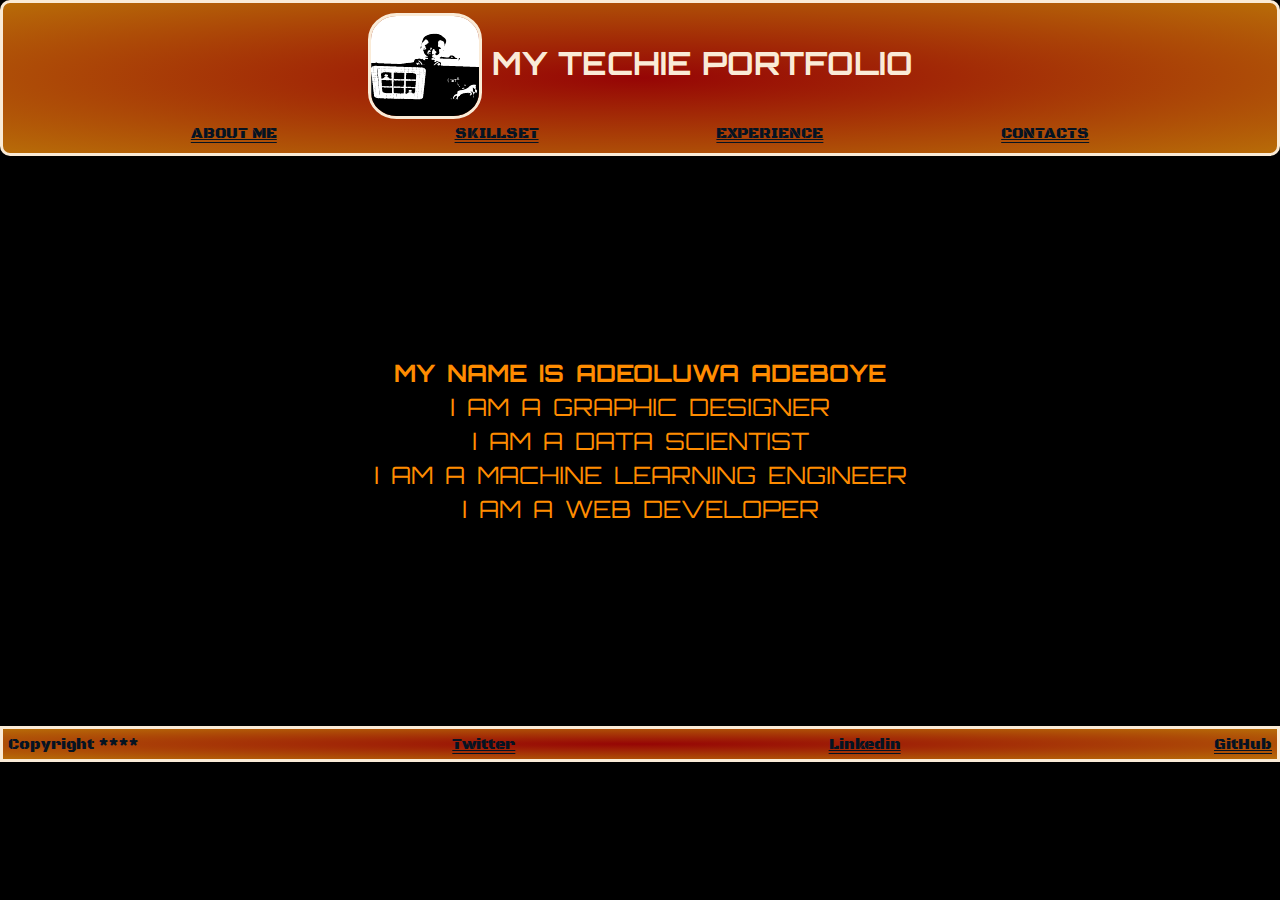
<file: index.html>
<!DOCTYPE html>
<html lang="en">
<head>
    <meta charset="UTF-8">
    <meta name="viewport" content="width=device-width, initial-scale=1.0">
    <!--A meta element used to specify the author of this HTML document-->
    <meta name="author" content="Adeoluwa Adeboye">
    <!--A description of the web page-->
    <meta name="description" content="This website is designed as a way of applying my knowledge of HTML, CSS and JavaScript">

    <title>PORTFOLIO PAGE</title>

    <!--Link to the google font selected-->
    <link href="https://fonts.googleapis.com/css?family=Orbitron:900&display=swap" rel="stylesheet">
    <link href="https://fonts.googleapis.com/css?family=Black+Ops+One&display=swap" rel="stylesheet">
    
    <!--Linking my CSS file-->
    <link href="styles/style_1.css" rel="stylesheet">
   
</head>

<body>

 <header>
   <div class="title-logo"> 
      <section class="logo">
  
          <img title="MY_LOGO" alt="MY_LOGO" src="images/LOGO_100PX.png" >
  
      </section>
      
      <section class="title">
          <h1>MY TECHIE PORTFOLIO</h1>
      </section>
  
      
  
  </div>
     <nav>

        <a href="HTML_pages/aboutme.html" title="ABOUT ME" target=""> <p> ABOUT ME </p> </a> 
        <a href="HTML_pages/skillset.html" title="SKILLSET" target=""> <p> SKILLSET </p> </a>
        <a href="HTML_pages/experience.html" title="EXPERIENCE" target=""> <p> EXPERIENCE </p> </a>
        <a href="HTML_pages/contact.html" title="CONTACTS" target=""> <p> CONTACTS </p> </a> 

     </nav>

 </header>   

 <main>
    
    <h2>MY NAME IS ADEOLUWA ADEBOYE</h2>
    <P>I AM A GRAPHIC DESIGNER</P>
    <p>I AM A DATA SCIENTIST</p>
    <P>I AM A MACHINE LEARNING ENGINEER</P>
    <P>I AM A WEB DEVELOPER</P>

 </main>

 <footer>

    <p>Copyright ****</p>

    <a href="https://twitter.com/adeneye97" title="My Twitter Page" target="_blank"> <p>Twitter</p> </a>
    <a href="https://www.linkedin.com/in/adeoluwa-adeboye-051057146/" title="My Linkedin Page" target="_blank"> <p> Linkedin </p> </a>
    <a href="https://github.com/JUGG097" title="My GitHub Page" target="_blank"> <p> GitHub</p> </a>
    
 </footer>
    
</body>

</html>
</file>
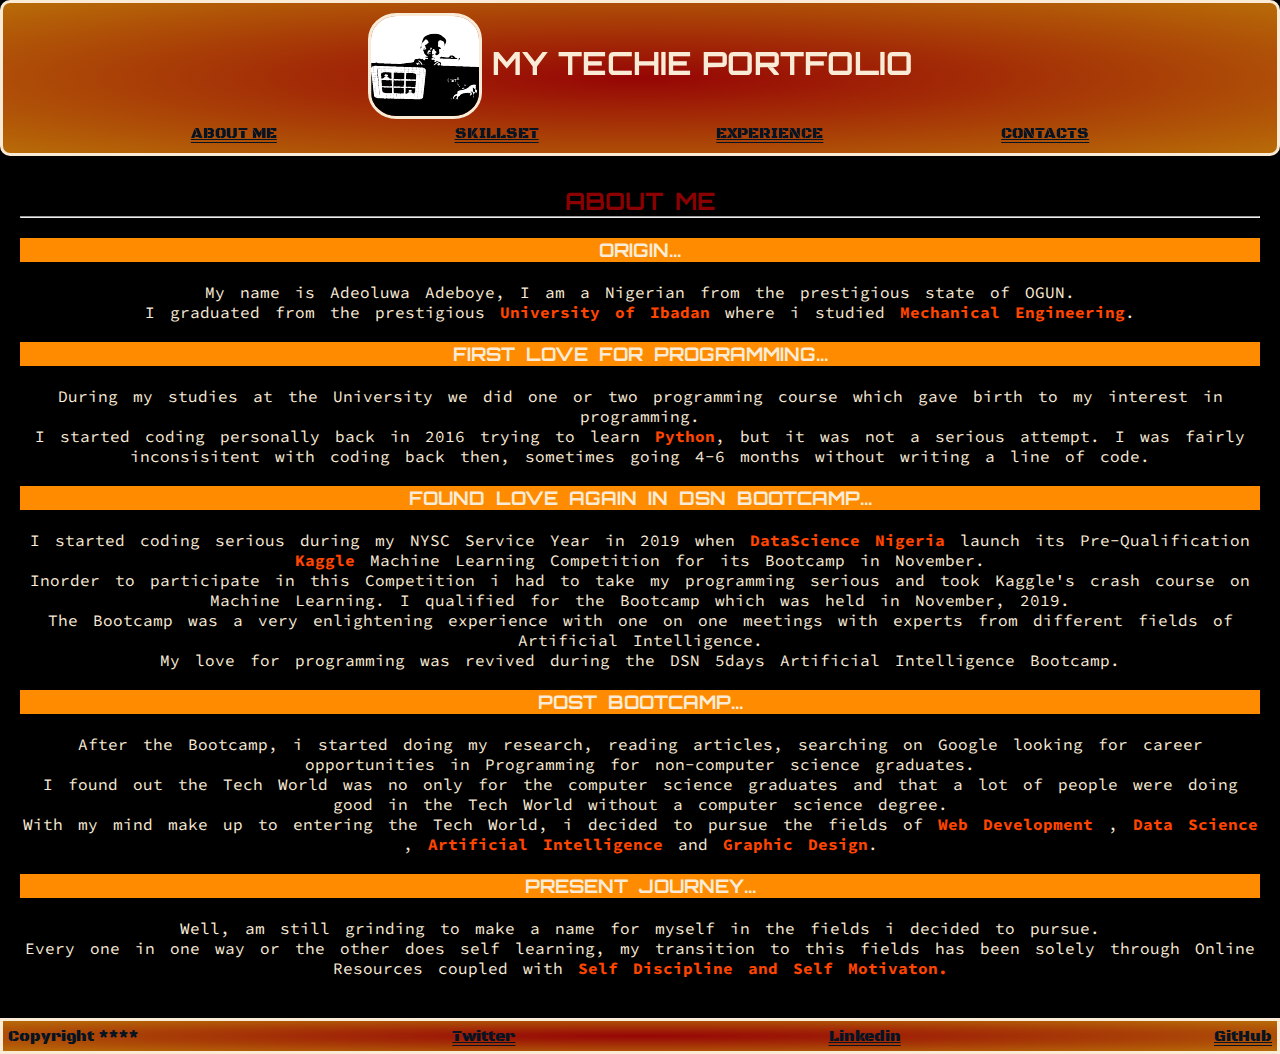
<file: HTML_pages/aboutme.html>
<!DOCTYPE html>
<html lang="en">
<head>
    <meta charset="UTF-8">
    <meta name="viewport" content="width=device-width, initial-scale=1.0">
    <!--AUTHOR OF THIS HTML-->
    <meta name="author" content="Adeoluwa Adeboye">
    <!--DESCRIPTION OF HTML FILE-->
    <meta name="description" content=" This Webpage talks about my history, personality and so on">

    <title>ABOUT ME</title>

    <!--LINK to CSS-->
    <link rel="stylesheet" href="../styles/style_about_me.css">

    <!--LINK TO GOOGLE FONTS-->
    <link href="https://fonts.googleapis.com/css?family=Orbitron:900&display=swap" rel="stylesheet">
    <link href="https://fonts.googleapis.com/css?family=Black+Ops+One&display=swap" rel="stylesheet">
    <link href="https://fonts.googleapis.com/css?family=Source+Code+Pro:300&display=swap" rel="stylesheet">


    
</head>

<body>

    <header>

        <div class="title-logo"> 
            <section class="logo">
        
                <img title="MY_LOGO" alt="MY_LOGO" src="../images/LOGO_100PX.png" >
        
            </section>
            
            <section class="title">
                <a href="../index.html" title="Landing Page"> <h1>MY TECHIE PORTFOLIO</h1> </a>
            </section>
        
            
        
        </div>
         
         <nav>
    
            <a href="aboutme.html" title="ABOUT ME"> <p> ABOUT ME </p> </a> 
            <a href="skillset.html" title="SKILLSET" target=""> <p> SKILLSET </p> </a>
            <a href="experience.html" title="EXPERIENCE" target=""> <p> EXPERIENCE </p> </a>
            <a href="contact.html" title="CONTACTS" target=""> <p> CONTACTS </p> </a> 

         </nav>

    </header>

    <main>

        <h2>ABOUT ME</h2>
        <hr>
        <br>

        <h3>ORIGIN...</h3>
        <br>
        <p>My name is Adeoluwa Adeboye, I am a Nigerian from the prestigious state of OGUN.</p>
        <p>I graduated from the prestigious <b>University of Ibadan</b> where i studied <b>Mechanical Engineering</b>.</p>
        <br>

        <h3>FIRST LOVE FOR PROGRAMMING...</h3>
        <br>
        <p>During my studies at the University we did one or two programming course which gave birth to my interest in programming.</p>
        <p>I started coding personally back in 2016 trying to learn <b> Python</b>, but it was not a serious attempt. I was fairly inconsisitent with coding back then, sometimes going 4-6 months without writing a 
            line of code.
        </p>
        <br>

        <h3>FOUND LOVE AGAIN IN DSN BOOTCAMP...</h3>
        <br>
        <p>I started coding serious during my NYSC Service Year in 2019 when <b> DataScience Nigeria</b> launch its Pre-Qualification <b> Kaggle</b> Machine Learning Competition for its 
            Bootcamp in November.</p>
        <p>Inorder to participate in this Competition i had to take my programming serious and took Kaggle's crash course on Machine Learning. I qualified for the Bootcamp
            which was held in November, 2019.
        </p>
        <p>The Bootcamp was a very enlightening experience with one on one meetings with experts from different fields of Artificial Intelligence.</p>
        <p>My love for programming was revived during the DSN 5days Artificial Intelligence Bootcamp.</p>
        <br>

        <h3>POST BOOTCAMP...</h3>
        <br>
        <p> After the Bootcamp, i started doing my research, reading articles, searching on Google looking for career opportunities in Programming for non-computer science graduates.
        </p>
        <p>I found out the Tech World was no only for the computer science graduates and that a lot of people were doing good in the Tech World without a computer science degree.</p>
        <p>With my mind make up to entering the Tech World, i decided to pursue the fields of <b> Web Development </b>,<b> Data Science </b>, <b>Artificial Intelligence</b> and <b>Graphic Design</b>.</p>
        <br>

        <h3>PRESENT JOURNEY...</h3>
        <br>
        <p>Well, am still grinding to make a name for myself in the fields i decided to pursue.</p>
        <p>Every one in one way or the other does self learning, my transition to this fields has been solely through Online Resources coupled with 
            <b> Self Discipline and Self Motivaton.</b> 
        </p>
        <br>
        
       

    </main>

    <footer>
        
    <p>Copyright ****</p>

    <a href="https://twitter.com/adeneye97" title="My Twitter Page" target="_blank"> <p>Twitter</p> </a>
    <a href="https://www.linkedin.com/in/adeoluwa-adeboye-051057146/" title="My Linkedin Page" target="_blank"> <p> Linkedin </p> </a>
    <a href="https://github.com/JUGG097" title="My GitHub Page" target="_blank"> <p> GitHub</p> </a>

    </footer>
    
</body>

</html>
</file>
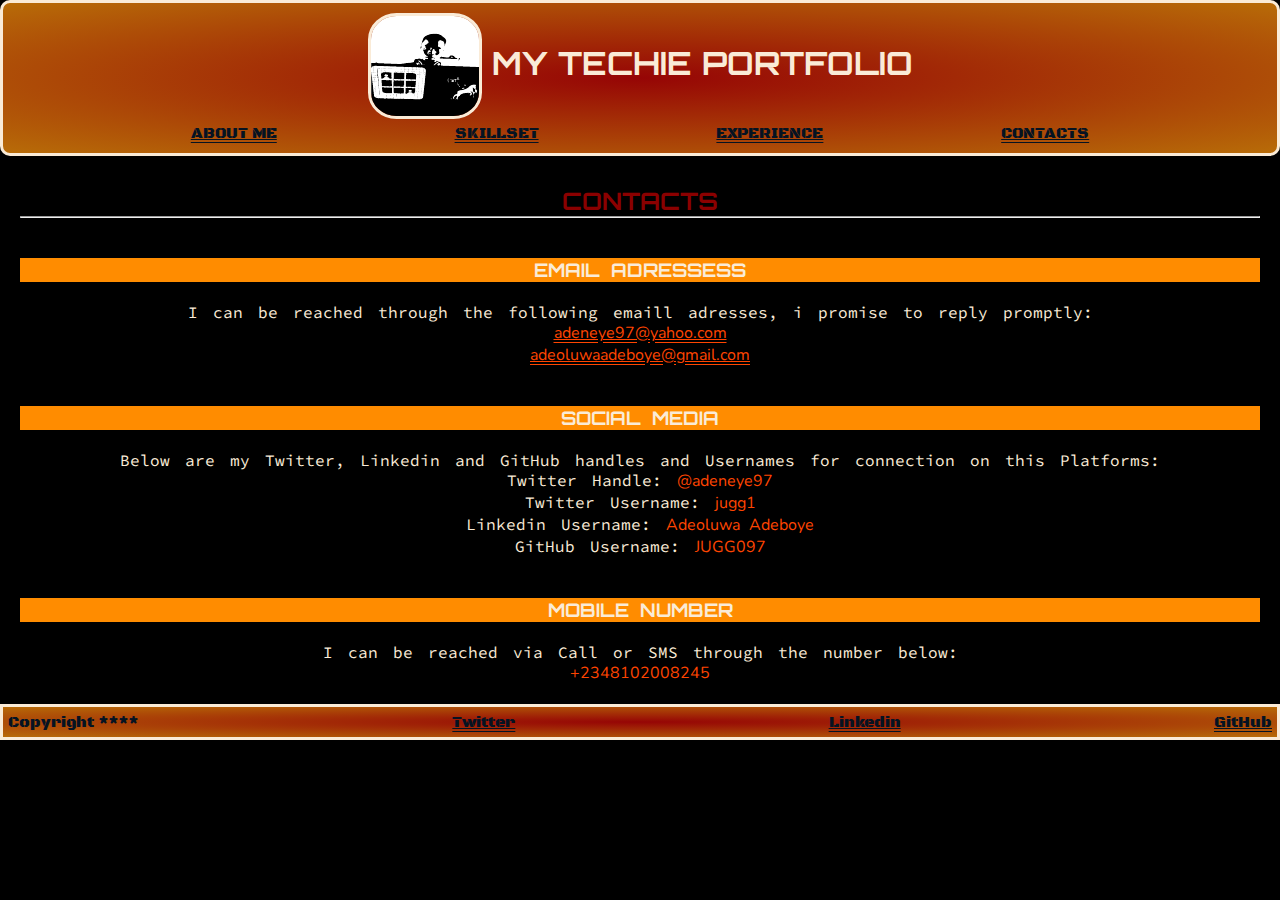
<file: HTML_pages/contact.html>
<!DOCTYPE html>
<html lang="en">
<head>
    <meta charset="UTF-8">
    <meta name="viewport" content="width=device-width, initial-scale=1.0">
    <!--AUTHOR OF THIS HTML-->
    <meta name="author" content="Adeoluwa Adeboye">
    <!--DESCRIPTION OF HTML FILE-->
    <meta name="description" content="This Webpage provides a list of platforms i can reached by">

    <title>CONTACTS</title>

    <!--LINK to CSS-->
    <link rel="stylesheet" href="../styles/style_contact.css">

    <!--LINK TO GOOGLE FONTS-->
    <link href="https://fonts.googleapis.com/css?family=Orbitron:900&display=swap" rel="stylesheet">
    <link href="https://fonts.googleapis.com/css?family=Black+Ops+One&display=swap" rel="stylesheet">
    <link href="https://fonts.googleapis.com/css?family=Source+Code+Pro:300&display=swap" rel="stylesheet">
    <link href="https://fonts.googleapis.com/css?family=Nunito&display=swap" rel="stylesheet"


    
</head>

<body>

    <header>

        <div class="title-logo"> 
            <section class="logo">
        
                <img title="MY_LOGO" alt="MY_LOGO" src="../images/LOGO_100PX.png" >
        
            </section>
            
            <section class="title">
                <a href="../index.html" title="Landing Page"> <h1>MY TECHIE PORTFOLIO</h1> </a>
            </section>
        
            
        
        </div>
         
         <nav>
    
            <a href="aboutme.html" title="ABOUT ME" target=""> <p> ABOUT ME </p> </a> 
            <a href="skillset.html" title="SKILLSET" target=""> <p> SKILLSET </p> </a>
            <a href="experience.html" title="EXPERIENCE" target=""> <p> EXPERIENCE </p> </a>
            <a href="contact.html" title="CONTACTS" target=""> <p> CONTACTS </p> </a> 
    
         </nav>

    </header>

    <main>

        <h2>CONTACTS</h2>

        <hr>
        <br>
        <br>

        <h3>EMAIL ADRESSESS</h3>
        <br>
        <p>I can be reached through the following emaill adresses, i promise to reply promptly:</p>
        <p> <a href="mailto:adeneye97@yahoo.com"> adeneye97@yahoo.com </a> </p>
        <p> <a href="mailto:adeoluwaadeboye@gmail.com"> adeoluwaadeboye@gmail.com</a> </p>

        <br>
        <br>

        <h3>SOCIAL MEDIA</h3>
        <br>
        <p>Below are my Twitter, Linkedin and GitHub handles and Usernames for connection on this Platforms:</p>
        <p>Twitter Handle: <span> @adeneye97 </span> </p>
        <p>Twitter Username: <span> jugg1 </span> </p>
        <p>Linkedin Username: <span> Adeoluwa Adeboye </span> </p>
        <p>GitHub Username: <span> JUGG097 </span> </p>


        <br>
        <br>

        <h3>MOBILE NUMBER</h3>
        <br>
        <p>I can be reached via Call or SMS through the number below:</p>
        <p> <span> +2348102008245 </span> </p>

    </main>


    <footer>
        
        <p>Copyright ****</p>
    
        <a href="https://twitter.com/adeneye97" title="My Twitter Page" target="_blank"> <p>Twitter</p> </a>
        <a href="https://www.linkedin.com/in/adeoluwa-adeboye-051057146/" title="My Linkedin Page" target="_blank"> <p> Linkedin </p> </a>
        <a href="https://github.com/JUGG097" title="My GitHub Page" target="_blank"> <p> GitHub</p> </a>
    
        </footer>
        
</body>
</file>
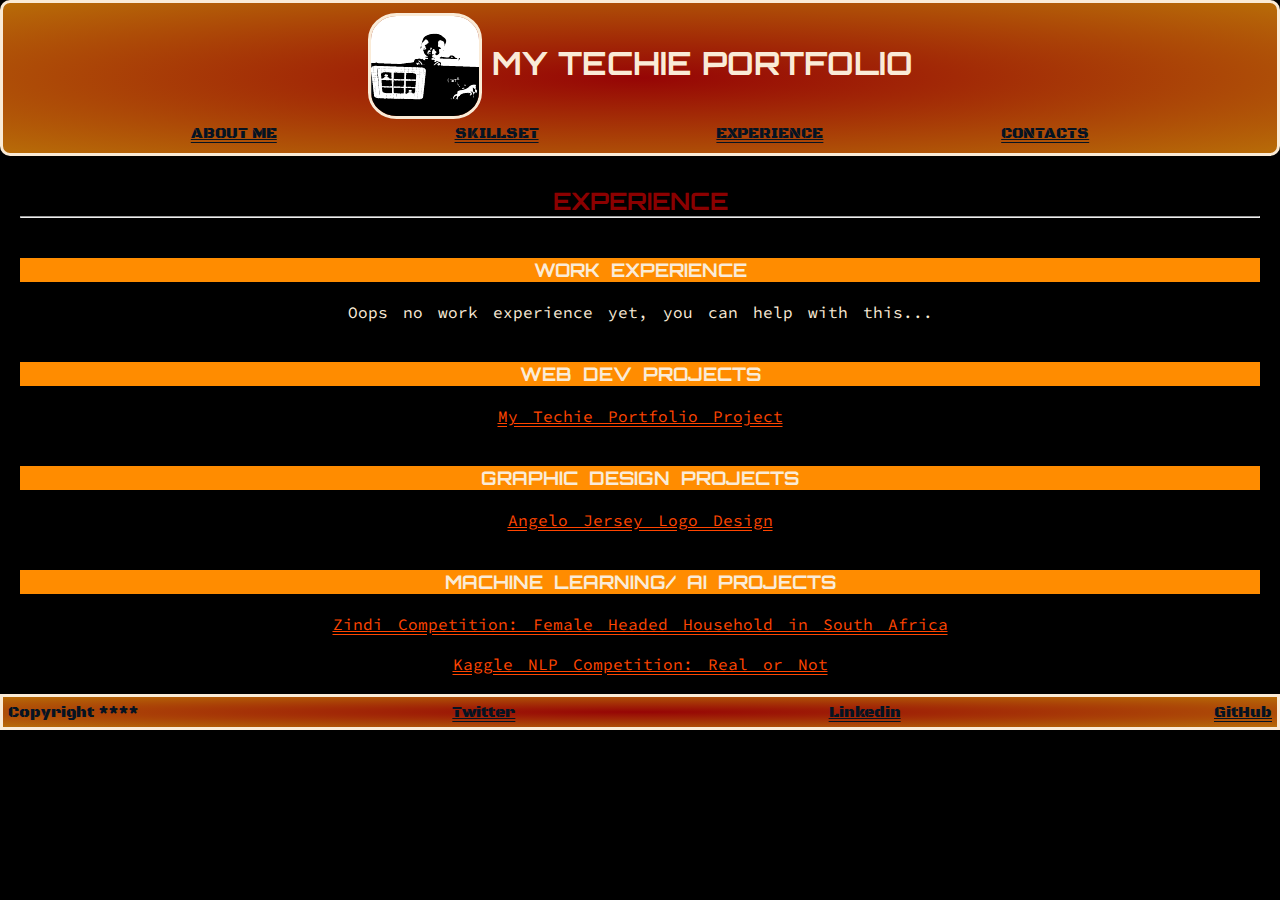
<file: HTML_pages/experience.html>
<!DOCTYPE html>
<html lang="en">
<head>
    <meta charset="UTF-8">
    <meta name="viewport" content="width=device-width, initial-scale=1.0">
    <!--AUTHOR OF THIS HTML-->
    <meta name="author" content="Adeoluwa Adeboye">
    <!--DESCRIPTION OF HTML FILE-->
    <meta name="description" content="This Webpage provides an overview of my experiences and achievements in the tech field">

    <title>EXPERIENCE</title>

    <!--LINK to CSS-->
    <link rel="stylesheet" href="../styles/style_exp.css">

    <!--LINK TO GOOGLE FONTS-->
    <link href="https://fonts.googleapis.com/css?family=Orbitron:900&display=swap" rel="stylesheet">
    <link href="https://fonts.googleapis.com/css?family=Black+Ops+One&display=swap" rel="stylesheet">
    <link href="https://fonts.googleapis.com/css?family=Source+Code+Pro:300&display=swap" rel="stylesheet">
    <link href="https://fonts.googleapis.com/css?family=Nunito&display=swap" rel="stylesheet">


    
</head>

<body>

    <header>

        <div class="title-logo"> 
            <section class="logo">
        
                <img title="MY_LOGO" alt="MY_LOGO" src="../images/LOGO_100PX.png" >
        
            </section>
            
            <section class="title">
                <a href="../index.html" title="Landing Page"> <h1>MY TECHIE PORTFOLIO</h1> </a>
            </section>
        
            
        
        </div>
         
         <nav>
    
            <a href="aboutme.html" title="ABOUT ME" target=""> <p> ABOUT ME </p> </a> 
            <a href="skillset.html" title="SKILLSET" target=""> <p> SKILLSET </p> </a>
            <a href="experience.html" title="EXPERIENCE" target=""> <p> EXPERIENCE </p> </a>
            <a href="contact.html" title="CONTACTS" target=""> <p> CONTACTS </p> </a> 
    
         </nav>

    </header>

    <main>

        <h2>EXPERIENCE</h2>
        <hr>
        <br>
        <br>

        <h3> WORK EXPERIENCE</h3>
        <br>
        <p>Oops no work experience yet, you can help with this...</p>
        <br>
        <br>


        <h3>WEB DEV PROJECTS</h3>
        <br>
        <div class="projects">
           <a href="https://github.com/JUGG097/PORTFOLIO_WEBPAGE" title="My Techie Portfolio Project" target="_blank"> <p>My Techie Portfolio Project</p> </a>
        </div>
        <br>
        <br>

        <h3>GRAPHIC DESIGN PROJECTS</h3>
        <br>
        <div class="projects">
           <a href="https://github.com/JUGG097/LOGO-DESIGN" title="Angelo Jersey" target="_blank"> <p>Angelo Jersey Logo Design</p> </a>

        </div>
        <br>
        <br>

        <h3>MACHINE LEARNING/ AI PROJECTS</h3>
        <br>
        <div class="projects">
           <a href="https://github.com/JUGG097/ZINDI-COMPETITION-Womxn-in-Big-Data-South-Africa-Female-Headed-Households-in-South-Africa" title="Zindi Competition" target="_blank"> <p>Zindi Competition: Female Headed Household in South Africa </p> </a>

        </div>
        <br>

        <div class="projects">
            <a href="https://github.com/JUGG097/Kaggle-NLP-Competition-Real-or-Not" title="Kaggle Competition" target="_blank"> <p> Kaggle NLP Competition: Real or Not</p> </a>
 
         </div>

    </main>


    <footer>
        
        <p>Copyright ****</p>
    
        <a href="https://twitter.com/adeneye97" title="My Twitter Page" target="_blank"> <p>Twitter</p> </a>
        <a href="https://www.linkedin.com/in/adeoluwa-adeboye-051057146/" title="My Linkedin Page" target="_blank"> <p> Linkedin </p> </a>
        <a href="https://github.com/JUGG097" title="My GitHub Page" target="_blank"> <p> GitHub</p> </a>
    
        </footer>
        
</body>
</file>
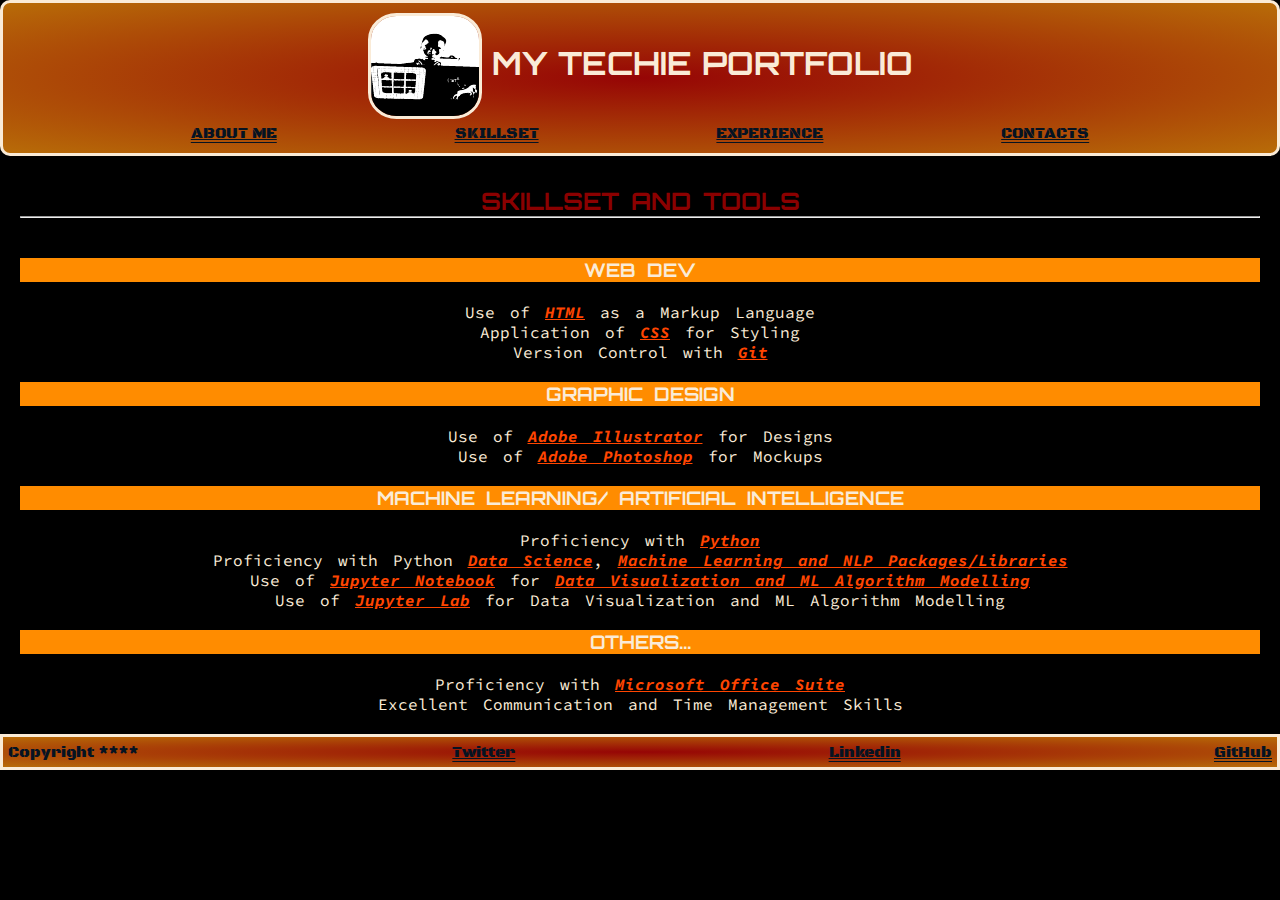
<file: HTML_pages/skillset.html>
<!DOCTYPE html>
<html lang="en">
<head>
    <meta charset="UTF-8">
    <meta name="viewport" content="width=device-width, initial-scale=1.0">
    <!--AUTHOR OF THIS HTML-->
    <meta name="author" content="Adeoluwa Adeboye">
    <!--DESCRIPTION OF HTML FILE-->
    <meta name="description" content="This webpage gives an overview of skills i possess and that i can offer as a service">

    <title>SKILLSET</title>

    <!--LINK to CSS-->
    <link rel="stylesheet" href="../styles/style_skill.css">

    <!--LINK TO GOOGLE FONTS-->
    <link href="https://fonts.googleapis.com/css?family=Orbitron:900&display=swap" rel="stylesheet">
    <link href="https://fonts.googleapis.com/css?family=Black+Ops+One&display=swap" rel="stylesheet">
    <link href="https://fonts.googleapis.com/css?family=Source+Code+Pro:300&display=swap" rel="stylesheet">


    
</head>

<body>

    <header>

        <div class="title-logo"> 
            <section class="logo">
        
                <img title="MY_LOGO" alt="MY_LOGO" src="../images/LOGO_100PX.png" >
        
            </section>
            
            <section class="title">
                <a href="../index.html" title="Landing Page"> <h1>MY TECHIE PORTFOLIO</h1> </a>
            </section>
        
            
        
        </div>
         
         <nav>
    
            <a href="aboutme.html" title="ABOUT ME" target=""> <p> ABOUT ME </p> </a> 
            <a href="skillset.html" title="SKILLSET" target=""> <p> SKILLSET </p> </a>
            <a href="experience.html" title="EXPERIENCE" target=""> <p> EXPERIENCE </p> </a>
            <a href="contact.html" title="CONTACTS" target=""> <p> CONTACTS </p> </a> 
    
         </nav>

    </header>

    <main>

        <h2>SKILLSET AND TOOLS</h2>
        <hr>
        <br>
        <br>

        <h3>WEB DEV</h3>
        <br>
        <p>Use of <span> HTML</span> as a Markup Language</p>
        <p>Application of <span> CSS</span> for Styling</p>
        <p>Version Control with <span> Git </span> </p>
        <br>

        <h3>GRAPHIC DESIGN</h3>
        <br>
        <p>Use of <span>Adobe Illustrator</span> for Designs</p>
        <p>Use of <span>Adobe Photoshop</span> for Mockups</p>
        <br>

        <h3>MACHINE LEARNING/ ARTIFICIAL INTELLIGENCE</h3>
        <br>
        <p> Proficiency with <span>Python</span> </p>
        <p> Proficiency with Python <span>Data Science</span>, <span>Machine Learning and NLP Packages/Libraries</span> </p>
        <p>Use of <span>Jupyter Notebook</span> for <span>Data Visualization and ML Algorithm Modelling</span> </p>
        <p>Use of <span>Jupyter Lab</span> for Data Visualization and ML Algorithm Modelling</p>
        <br>

        <h3>OTHERS...</h3>
        <br>
        <p>Proficiency with <span>Microsoft Office Suite</span> </p>
        <p>Excellent Communication and Time Management Skills</p>

    </main>


    <footer>
        
        <p>Copyright ****</p>
    
        <a href="https://twitter.com/adeneye97" title="My Twitter Page" target="_blank"> <p>Twitter</p> </a>
        <a href="https://www.linkedin.com/in/adeoluwa-adeboye-051057146/" title="My Linkedin Page" target="_blank"> <p> Linkedin </p> </a>
        <a href="https://github.com/JUGG097" title="My GitHub Page" target="_blank"> <p> GitHub</p> </a>
    
        </footer>
        
</body>
</file>
<file: styles/style_1.css>
* {
    padding: 0;
    margin: 0;
}

body {
    background-color: #000;
    color: antiquewhite;
    background-image: black;
    background-position: center;
    background-size: cover;
    background-repeat: no-repeat;
}

/* -------------- HEADER ------------------ */

header {
    background-color: chocolate;
    background-image: radial-gradient(rgb(150, 5, 5), rgb(184, 108, 8));
    border: 3px solid antiquewhite;
    border-radius: 10px;
    display: flex;
    flex-direction: column;
    margin: 0 0px 10px 0px;
    padding: 10px;
    position: sticky;
    top: 0px;
}



.title a {
    text-decoration: none;
    color: antiquewhite;
}

.title {
    margin-top: 30px;
    margin-left: 10px;
}


header h1 {
    font-family: 'Orbitron', sans-serif;
    font-size: xx-large;
}

nav {
    display: inline-flex;
    justify-content: space-evenly;
    text-align: center;
    
}

nav a {
    
    color: rgb(5, 19, 34);
    text-decoration-style: double;
    font-family: 'Black Ops One', cursive;
}

.title-logo {
    display: flex;
    justify-content: center;
    
}

.title-logo img {
    border: 3px solid antiquewhite;
    border-radius: 25%;
}

/* ----------------------- /HEADER --------------------- */


/* -------------------- MAIN ---------------- */
main {
    text-align: center;
    margin-top: 200px;
    margin-bottom: 200px;
    line-height: 20px;
    word-spacing: 5px;
    font-family: 'Orbitron', sans-serif;
    color: darkorange;

}

main h2 {
    padding: 7px;
    font-size: x-large;
}

main p {
    padding: 7px;
    font-size: x-large;
}

/* ------------------------- /MAIN --------------------------- */

/* ------------------ FOOTER --------------------------- */

footer {
    background-color: chocolate;
    background-image:  radial-gradient(rgb(150, 5, 5), rgb(184, 108, 8));
    border: 3px solid antiquewhite;
    display: flex;
    flex-flow: row;
    justify-content: space-between;
    padding: 5px;
    color: rgb(5, 19, 34);
    font-family: 'Black Ops One', cursive;
}

footer a {
    text-decoration-style: double;
    color: rgb(5, 19, 34);
    
}

/* ----------------------- /FOOTER ---------------------- */
</file>
<file: styles/style_about_me.css>
* {
    padding: 0;
    margin: 0;
}

body {
    background-color: #000;
    color: antiquewhite;
    background-image: black;
    background-position: center;
    background-size: cover;
    background-repeat: no-repeat;
}

/* ---------------HEADER------------ */

header {
    background-color: chocolate;
    background-image: radial-gradient(rgb(150, 5, 5), rgb(184, 108, 8));
    border: 3px solid antiquewhite;
    border-radius: 10px;
    display: flex;
    flex-direction: column;
    margin: 0 0px 10px 0px;
    padding: 10px;
    position: sticky;
    top: 0px;
}



.title a {
    text-decoration: none;
    color: antiquewhite;
}

.title {
    margin-top: 30px;
    margin-left: 10px;
}


header h1 {
    font-family: 'Orbitron', sans-serif;
    font-size: xx-large;
}

nav {
    display: inline-flex;
    justify-content: space-evenly;
    text-align: center;
    
}

nav a {
    
    color: rgb(5, 19, 34);
    text-decoration-style: double;
    font-family: 'Black Ops One', cursive;
}

.title-logo {
    display: flex;
    justify-content: center;
    
}

.title-logo img {
    border: 3px solid antiquewhite;
    border-radius: 25%;
}

/* ------------------- /HEADER ------------------------ */


/* --------------------------- MAIN ------------------------------*/

main {
    font-family: 'Orbitron', sans-serif;
    word-spacing: 5px;
    text-align: center;
    padding: 20px;
}

main h2 {
    color: darkred;
    background-color: black;
    position: sticky;
    top: 150px;
}

main h3 {
    background-color: darkorange;
}

main p {
    font-family: 'Source Code Pro', monospace;
}

main p b {
    color: orangered;
}

/* -------------------------- /MAIN ---------------------------- */


/* ------------ FOOTER --------------- */

footer {
    background-color: chocolate;
    background-image:  radial-gradient(rgb(150, 5, 5), rgb(184, 108, 8));
    border: 3px solid antiquewhite;
    display: flex;
    flex-flow: row;
    justify-content: space-between;
    padding: 5px;
    color: rgb(5, 19, 34);
    font-family: 'Black Ops One', cursive;
}

footer a {
    text-decoration-style: double;
    color: rgb(5, 19, 34);
    
}

/* ------------------------- /FOOTER ------------------------------ */
</file>
<file: styles/style_contact.css>
* {
    padding: 0;
    margin: 0;
}

body {
    background-color: #000;
    color: antiquewhite;
    background-image: black;
    background-position: center;
    background-size: cover;
    background-repeat: no-repeat;
}

/* ---------------HEADER------------ */

header {
    background-color: chocolate;
    background-image: radial-gradient(rgb(150, 5, 5), rgb(184, 108, 8));
    border: 3px solid antiquewhite;
    border-radius: 10px;
    display: flex;
    flex-direction: column;
    margin: 0 0px 10px 0px;
    padding: 10px;
    position: sticky;
    top: 0px;
}



.title a {
    text-decoration: none;
    color: antiquewhite;
}

.title {
    margin-top: 30px;
    margin-left: 10px;
}


header h1 {
    font-family: 'Orbitron', sans-serif;
    font-size: xx-large;
}

nav {
    display: inline-flex;
    justify-content: space-evenly;
    text-align: center;
    
}

nav a {
    
    color: rgb(5, 19, 34);
    text-decoration-style: double;
    font-family: 'Black Ops One', cursive;
}

.title-logo {
    display: flex;
    justify-content: center;
    
}

.title-logo img {
    border: 3px solid antiquewhite;
    border-radius: 25%;
}

/* ------------------- /HEADER ------------------------ */

/* --------------------------- MAIN ------------------------------*/

main {
    font-family: 'Orbitron', sans-serif;
    word-spacing: 5px;
    text-align: center;
    padding: 20px;
}

main h2 {
    color: darkred;
    background-color: black;
    position: sticky;
    top: 150px;
}

main h3 {
    background-color: darkorange;
}

main a {
    text-decoration-style: double;
    color: orangered;
    font-family: 'Nunito', sans-serif;
}

main span {
    color: orangered;
    font-family: 'Nunito', sans-serif;
}

main p {
    font-family: 'Source Code Pro', monospace;
}



/* -------------------------- /MAIN ---------------------------- */


/* ------------ FOOTER --------------- */

footer {
    background-color: chocolate;
    background-image:  radial-gradient(rgb(150, 5, 5), rgb(184, 108, 8));
    border: 3px solid antiquewhite;
    display: flex;
    flex-flow: row;
    justify-content: space-between;
    padding: 5px;
    color: rgb(5, 19, 34);
    font-family: 'Black Ops One', cursive;
}

footer a {
    text-decoration-style: double;
    color: rgb(5, 19, 34);
    
}

/* ------------------------- /FOOTER ------------------------------ */
</file>
<file: styles/style_exp.css>
* {
    padding: 0;
    margin: 0;
}

body {
    background-color: #000;
    color: antiquewhite;
    background-image: black;
    background-position: center;
    background-size: cover;
    background-repeat: no-repeat;
}

/* ---------------HEADER------------ */

header {
    background-color: chocolate;
    background-image: radial-gradient(rgb(150, 5, 5), rgb(184, 108, 8));
    border: 3px solid antiquewhite;
    border-radius: 10px;
    display: flex;
    flex-direction: column;
    margin: 0 0px 10px 0px;
    padding: 10px;
    position: sticky;
    top: 0px;
}



.title a {
    text-decoration: none;
    color: antiquewhite;
}

.title {
    margin-top: 30px;
    margin-left: 10px;
}


header h1 {
    font-family: 'Orbitron', sans-serif;
    font-size: xx-large;
}

nav {
    display: inline-flex;
    justify-content: space-evenly;
    text-align: center;
    
}

nav a {
    
    color: rgb(5, 19, 34);
    text-decoration-style: double;
    font-family: 'Black Ops One', cursive;
}

.title-logo {
    display: flex;
    justify-content: center;
    
}

.title-logo img {
    border: 3px solid antiquewhite;
    border-radius: 25%;
}

/* ------------------- /HEADER ------------------------ */

/* --------------------------- MAIN ------------------------------*/

main {
    font-family: 'Orbitron', sans-serif;
    word-spacing: 5px;
    text-align: center;
    padding: 20px;
}

main h2 {
    color: darkred;
    background-color: black;
    position: sticky;
    top: 150px;
}

main h3 {
    background-color: darkorange;
}

.projects {
    display: flex;
    flex-direction: row;
    justify-content: center;
}

main a {
    text-decoration-style: double;
    color: orangered;
    font-family: 'Nunito', sans-serif;
}

main p {
    font-family: 'Source Code Pro', monospace;
}


/* -------------------------- /MAIN ---------------------------- */


/* ------------ FOOTER --------------- */

footer {
    background-color: chocolate;
    background-image:  radial-gradient(rgb(150, 5, 5), rgb(184, 108, 8));
    border: 3px solid antiquewhite;
    display: flex;
    flex-flow: row;
    justify-content: space-between;
    padding: 5px;
    color: rgb(5, 19, 34);
    font-family: 'Black Ops One', cursive;
}

footer a {
    text-decoration-style: double;
    color: rgb(5, 19, 34);
    
}

/* ------------------------- /FOOTER ------------------------------ */
</file>
<file: styles/style_skill.css>
* {
    padding: 0;
    margin: 0;
}

body {
    background-color: #000;
    color: antiquewhite;
    background-image: black;
    background-position: center;
    background-size: cover;
    background-repeat: no-repeat;
}

/* ---------------HEADER------------ */

header {
    background-color: chocolate;
    background-image: radial-gradient(rgb(150, 5, 5), rgb(184, 108, 8));
    border: 3px solid antiquewhite;
    border-radius: 10px;
    display: flex;
    flex-direction: column;
    margin: 0 0px 10px 0px;
    padding: 10px;
    position: sticky;
    top: 0px;
}



.title a {
    text-decoration: none;
    color: antiquewhite;
}

.title {
    margin-top: 30px;
    margin-left: 10px;
}


header h1 {
    font-family: 'Orbitron', sans-serif;
    font-size: xx-large;
}

nav {
    display: inline-flex;
    justify-content: space-evenly;
    text-align: center;
    
}

nav a {
    
    color: rgb(5, 19, 34);
    text-decoration-style: double;
    font-family: 'Black Ops One', cursive;
}

.title-logo {
    display: flex;
    justify-content: center;
    
}

.title-logo img {
    border: 3px solid antiquewhite;
    border-radius: 25%;
}

/* ------------------- /HEADER ------------------------ */

/* --------------------------- MAIN ------------------------------*/

main {
    font-family: 'Orbitron', sans-serif;
    word-spacing: 5px;
    text-align: center;
    padding: 20px;
}

main h2 {
    color: darkred;
    background-color: black;
    position: sticky;
    top: 150px;
}

main h3 {
    background-color: darkorange;
}


main p {
    font-family: 'Source Code Pro', monospace;
}

main p span {
    color: orangered;
    font-style: oblique;
    font-weight: bolder;
    text-decoration: underline orangered;
}



/* -------------------------- /MAIN ---------------------------- */


/* ------------ FOOTER --------------- */

footer {
    background-color: chocolate;
    background-image:  radial-gradient(rgb(150, 5, 5), rgb(184, 108, 8));
    border: 3px solid antiquewhite;
    display: flex;
    flex-flow: row;
    justify-content: space-between;
    padding: 5px;
    color: rgb(5, 19, 34);
    font-family: 'Black Ops One', cursive;
}

footer a {
    text-decoration-style: double;
    color: rgb(5, 19, 34);
    
}

/* ------------------------- /FOOTER ------------------------------ */
</file>
